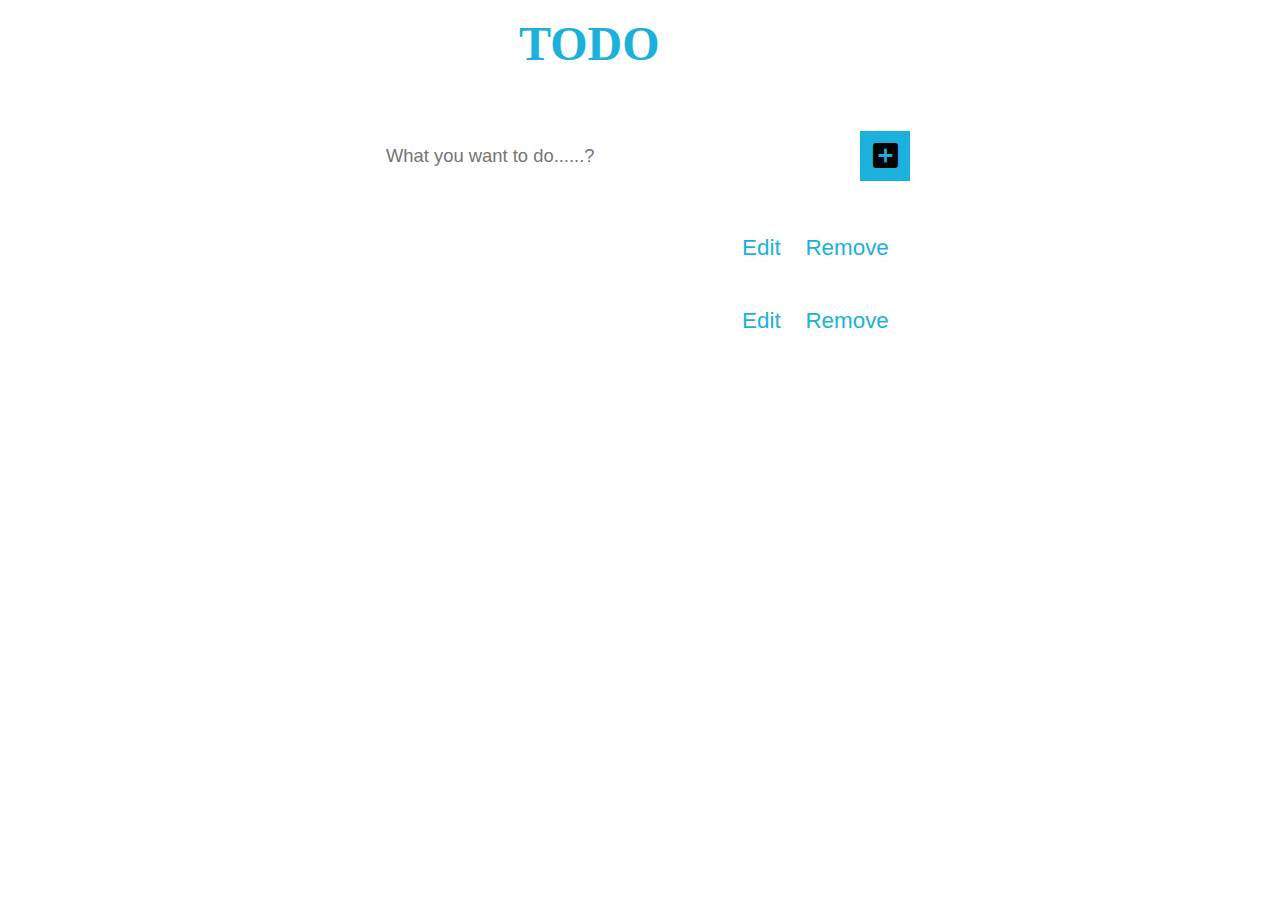
<file: test/tdl.html>
<!DOCTYPE html>
<html>
<head>
    <link href="assets/vendor/boxicons/css/boxicons.min.css" rel="stylesheet">

  <link rel="stylesheet" type="text/css" href="assets/css/tdl.css">
	<body>
 <h1><span class="main">TODO</span>LIST</h1>
    <div class="input_div">
            <input class="input" type="text" placeholder="What you want to do......?">
            <button class="addButton">
              <i class='bx bxs-plus-square'></i>
            </button>
</div>
<div class="container">
  <div class="item">
    <input type="text" value="List1" name="" class="item_input" disabled="">
    <button class="editButton">Edit</button>
    <button class="removeButton">Remove</button>
  </div>
  <div class="item">
    <input type="text" value="List2" name="" class="item_input" disabled="">
    <button class="editButton">Edit</button>
    <button class="removeButton">Remove</button>
  </div>
</div>

      
<script src="assets/vendor/jquery/jquery.min.js"></script>
  <script src="assets/vendor/bootstrap/js/bootstrap.bundle.min.js"></script>
  <script src="assets/vendor/jquery.easing/jquery.easing.min.js"></script>
 <script src="assets/vendor/jquery/jquery.min.js"></script>
  <script src="assets/vendor/bootstrap/js/bootstrap.bundle.min.js"></script>
	<script type="text/javascript" src="assets/js/tdl.js"></script>
	
</body>
</html>
</file>
<file: test/assets/css/tdl.css>
body{
     background-color: ;
}


h1{
     font-size: 3rem;
     font-weight: 50;
     margin: 1rem 0 3rem;
     text-align: center;
     color: #fff;
     font-family: 
}
.main{
     font-weight: 800;
     color:#1bb1dc;

}
.input_div{
     display: flex;
     justify-content: center;
     align-items: center;
     text-align: center;
}
.input_div .input{
     padding: 0.5rem 1rem;
     height: 50px;
     outline: none;
     background-color: #fff;
     width: 450px;
     font-size: 1.15rem;
     margin: 0.25rem;
     border-radius: 25px;
     border: none;
}


.addButton{
     height: 50px;
     width: 50px;
     outline: none;
     border: none;
     margin: 0.25rem;
     background-color:#1bb1dc;
     cursor: pointer;


}

.addButton:hover{
     opacity: 0.7;

}
.addButton .bx{
     font-size: 33px;
     background-color: #1bb1dc;
}
.container{
     display: flex;
     flex-direction: column;
     justify-content: center;
     align-items: center;
     text-align: center;
     margin-top: 2rem;
}
.item{
     padding: 0.5rem;
     margin-bottom: 1.5rem;
     border-bottom: 4px solid #fff;

}
.item_input{
     background:none;
     outline: none;
     color: #fff;
     border: none;
     width: 350px;
     font-size: 1.4rem;
     cursor:pointer;
}
.editButton{
     font-size: 1.4rem;
     margin:0.05rem;
     font-family: ;
     background:none;
     outline: none;
     color: #1bb1dc;
     border: none;
     cursor: pointer;
}

.removeButton{
     font-size: 1.4rem;
     margin: 0 0.5rem;
     font-family: ;
     background:none;
     outline: none;
     color:#1bb1dc;
     border:none;
}
</file>
